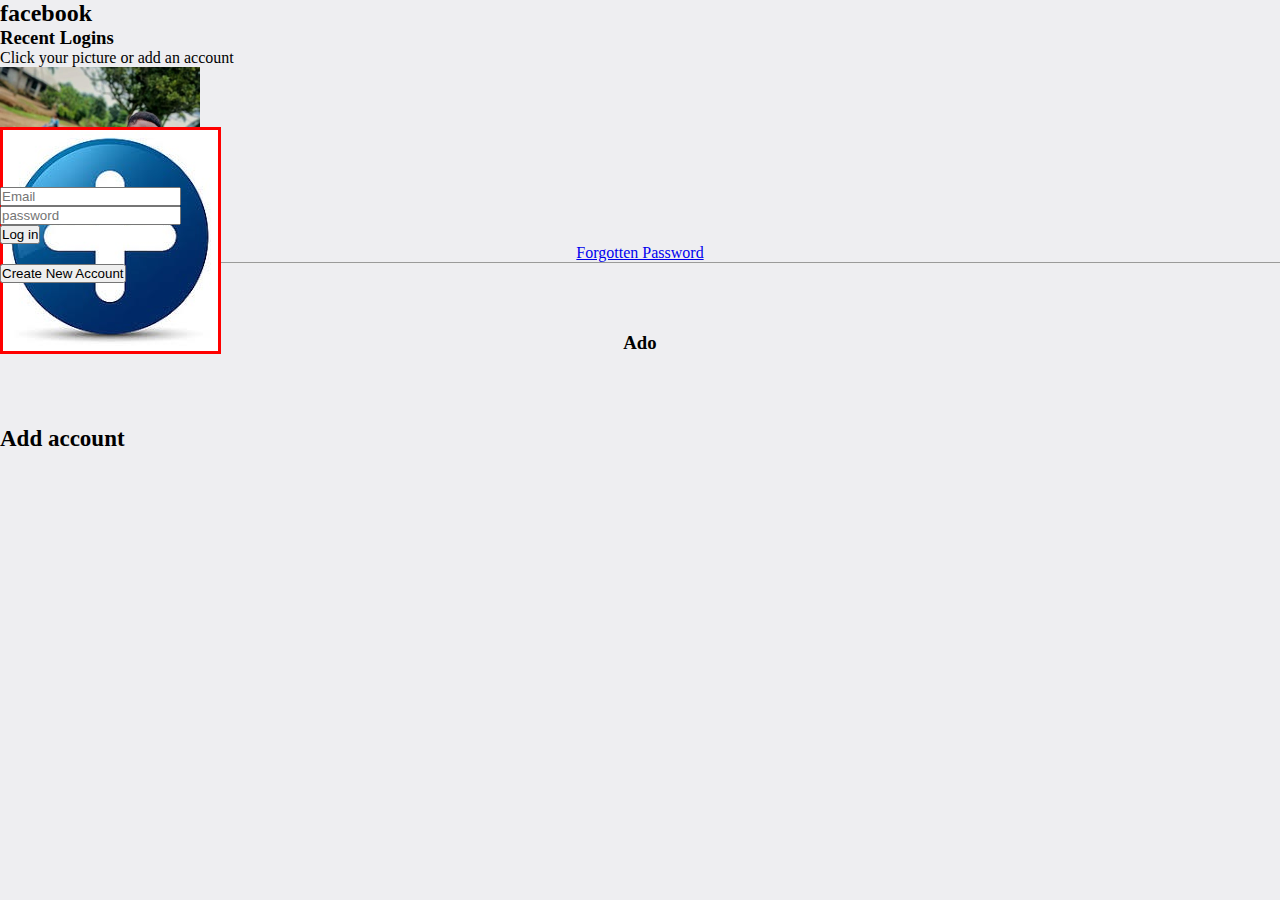
<file: index.html>
<!doctype html>
<html lang="en">
   
<head>
    <title>Facebook-signup page</title>
    <!-- Required meta tags -->
    <meta charset="utf-8">
    <meta name="viewport" content="width=device-width, initial-scale=1, shrink-to-fit=no">

    <!-- Bootstrap CSS v5.2.1 -->
    <!-- <link rel="stylesheet" href="bootstrap/css/bootstrap.min.css"> -->
    <link rel="stylesheet" href="style.css">
    <link href="https://cdn.jsdelivr.net/npm/bootstrap@5.2.1/dist/css/bootstrap.min.css" rel="stylesheet"
        integrity="sha384-iYQeCzEYFbKjA/T2uDLTpkwGzCiq6soy8tYaI1GyVh/UjpbCx/TYkiZhlZB6+fzT" crossorigin="anonymous">

</head>

<body>
    <header>
        <!-- place navbar here -->

    </header>
    <main class="form" style="background-color: rgb(238, 238, 241);">

        <div class="container  d-flex">
            <div class="row d-flex ">
                <div class="col ">
                    <h2 class="text-primary">facebook</h2>
                    <h3>Recent Logins</h3>
                    <p class="text-secondary">Click your picture or add an account</p>

                    <div class="col  d-flex">
                        <div class="col d-flex">
                            <div class="card">
                                <div class="image-1">
                                <img src="./BeautyPlus_20221015121312_save.jpg" class="card-img-top" alt="">
                            </div>
                                <div class="card-body">
                                    <h3 class="card-title" style="text-align: center;">Ado</h3>
                                </div>
                                

                            </div>
                        </div>

                        <div class="col d-flex ">
                            <div class="card  ">
                                <div class="image">
                                    <img src="./images" class="align-items-center " alt="...">
                                    </div>
                                    <div class="card-body">
                                        <h3 class="card-text text-primary">Add account</h3>
                                    </div>
                                </div>
                            </div>
                        </div>

                    </div>
                </div>

                <div class="col">
                    <!-- <img src="/BeautyPlus_20221015121312_save.jpg" alt=""> -->

                    <div class="col-md-9 col-lg-10 mt-5">
                        <div class="card">
                            <div class="card-body">
                                <form class="">
                                    <div class="mb-3">
                                        <label for="formGroupExampleInput2" class="form-label"></label>
                                        <input type="text" class="form-control" id="formGroupExampleInput2"
                                            placeholder="Email">
                                    </div>

                                    <div class="mb-3">
                                        <label for="formGroupExampleInput" class="form-label  "></label>
                                        <input type="password" class="form-control" id="formGroupExampleInput"
                                            placeholder="password">
                                    </div>

                                    <div class="mb-4  justify-content-center ">
                                        <a href="https://www.facebook.com/ahm.naty/"> <button type="button"
                                                class="btn btn-primary col-md-6 col-lg-12 p-2 mt-2 btn-lg fs-2">Log
                                                in</button>
                                        </a>
                                    </div>
                                    <div class="label">
                                        <label class="form-check-label mb-3 justify-content-center">
                                            <a href="#">Forgotten Password</a>

                                        </label>

                                    </div>
                                    <hr class="line" style="width: 100%;">

                                    <div class="mb-4 d-flex justify-content-center ">
                                        <a href="https://www.facebook.com/am.bless/"> <button type="button"
                                                class="btn btn-success   col-md-10 col-lg-12 mb-4  btn-lg fs-2">Create
                                                New Account</button>
                                        </a>
                                    </div>
                            </div>
                        </div>
                    </div>
                </div>
            </div>

    </main>
    <footer>
        <!-- place footer here -->
    </footer>
    <!-- Bootstrap JavaScript Libraries -->
    <script src="https://cdn.jsdelivr.net/npm/@popperjs/core@2.11.6/dist/umd/popper.min.js"
        integrity="sha384-oBqDVmMz9ATKxIep9tiCxS/Z9fNfEXiDAYTujMAeBAsjFuCZSmKbSSUnQlmh/jp3" crossorigin="anonymous">
        </script>

    <script src="https://cdn.jsdelivr.net/npm/bootstrap@5.2.1/dist/js/bootstrap.min.js"
        integrity="sha384-7VPbUDkoPSGFnVtYi0QogXtr74QeVeeIs99Qfg5YCF+TidwNdjvaKZX19NZ/e6oz" crossorigin="anonymous">
        </script>
</body>

</html>
</file>
<file: style.css>
* {
    margin: 0;
    padding: 0;
}



.form {


    background-repeat: no-repeat;
    background-position: center;
    background-size: cover;
    height: 100vh;
}

.label {
    text-align: center;
}

.line {
    width: 100;
}

.image>img {
    align-items: center;
    border: solid red;
    margin: 0px 0px 0px 0px;
}

.image-1>img{
    width: 200px;
}

.card{
    height: 60px;
}

.card-text {
    margin: 68px 0px 0px 0px;

    font-size: 23px;
}
</file>
